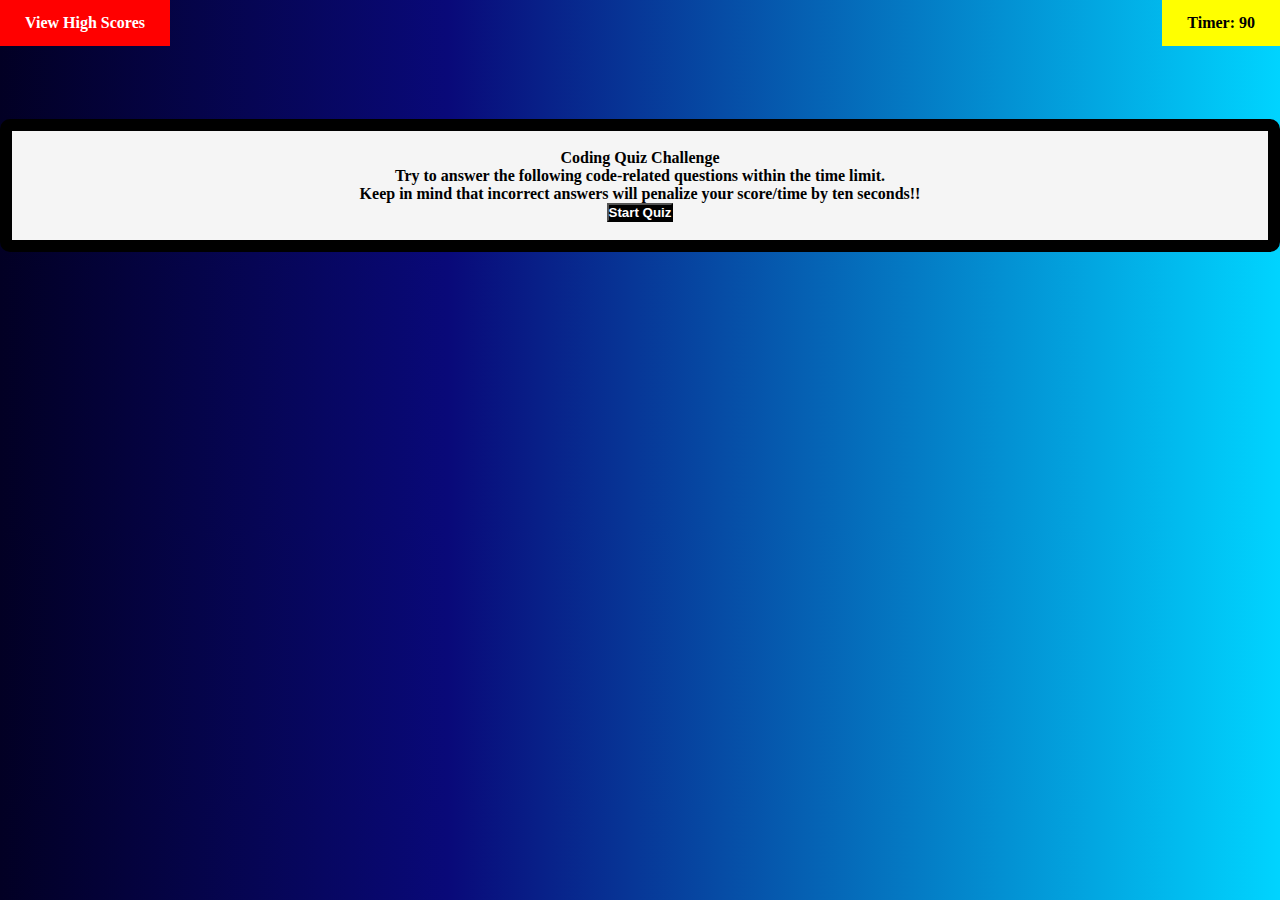
<file: index.html>
<!DOCTYPE html>
<html lang="en">
<head>
    <meta charset="UTF-8">
    <meta name="viewport" content="width=device-width, initial-scale=1.0">
    <title>BootCamp Quiz</title>
    <link rel="stylesheet" href="https://cdn.jsdelivr.net/npm/bootstrap@4.5.3/dist/css/bootstrap.min.css" integrity="sha384-TX8t27EcRE3e/ihU7zmQxVncDAy5uIKz4rEkgIXeMed4M0jlfIDPvg6uqKI2xXr2" crossorigin="anonymous">
    <link rel="stylesheet" href="./Assets/style.css" />    
</head>
<body>    
<header>
    <a href = "quizhighscores.html"><div id = "viewhighscores">View High Scores</div></a>
    <div id = "timer">Timer: 90</div>
</header>
<br>
<br>
<br>
<div class = "container">
    <div class = "row">
      <div class = "col-md-12" id = "mainContent">
          <br>                
          <h4>Coding Quiz Challenge</h4>
            <p>Try to answer the following code-related questions within the time limit.<br>
               Keep in mind that incorrect answers will penalize your score/time by ten seconds!!</p>
           <button class = "btn" id="startbtn">Start Quiz</button>
           <br>
           <br>
      </div>
    </div>
</div>
<div class = "container">
    <div class = "row">
        <div class = "col-md-12 answerBar"></div>
    </div>
</div>   
<script src="./Assets/script.js"></script>
</body>
</html>
</file>
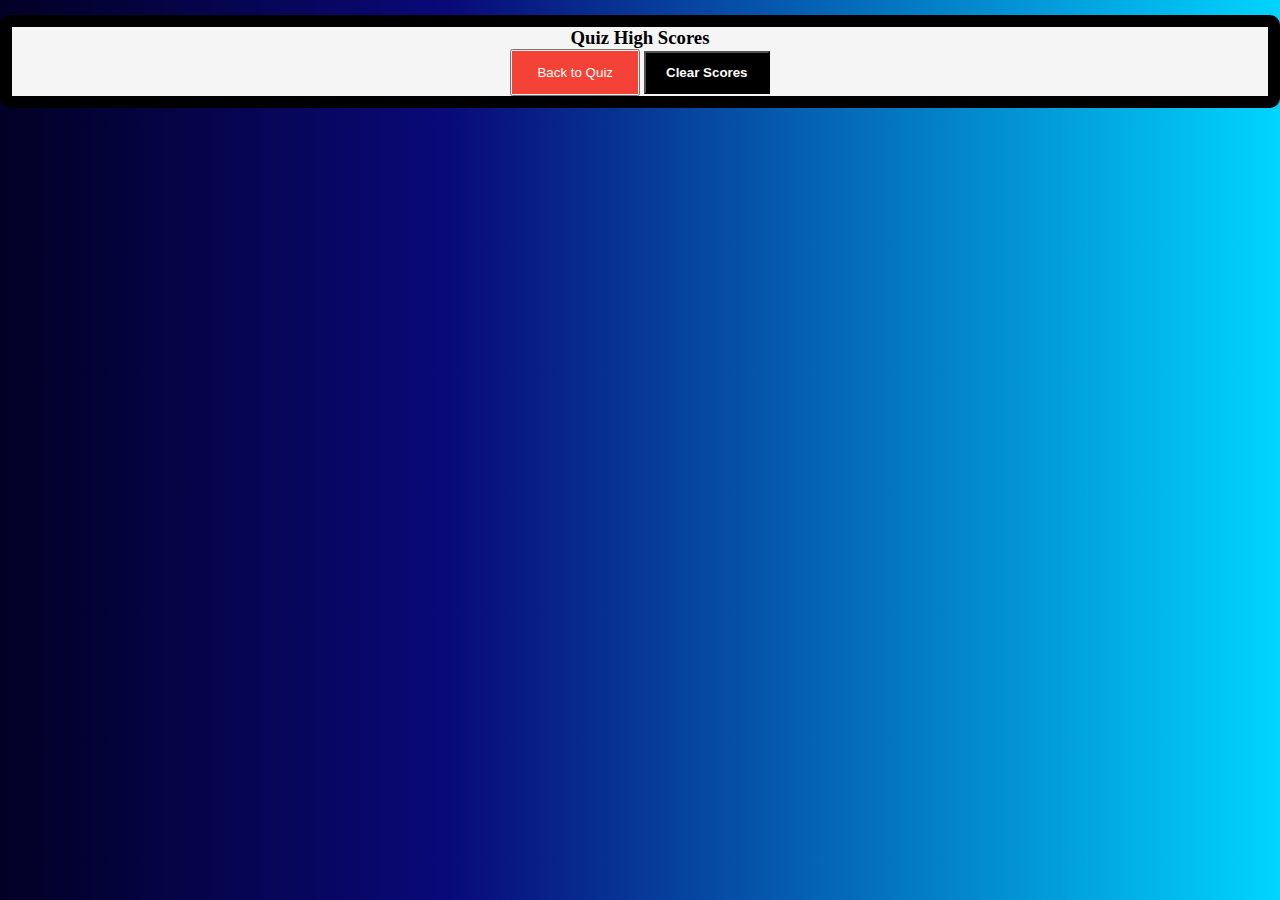
<file: quizhighscores.html>
<!DOCTYPE html>
<html lang="en">
<head>
    <meta charset="UTF-8" />
    <meta name="viewport" content="width=device-width, initial-scale=1.0" />
    <link rel="stylesheet" href="https://cdn.jsdelivr.net/npm/bootstrap@4.5.3/dist/css/bootstrap.min.css" integrity="sha384-TX8t27EcRE3e/ihU7zmQxVncDAy5uIKz4rEkgIXeMed4M0jlfIDPvg6uqKI2xXr2" crossorigin="anonymous">
    <link rel="stylesheet" href="./Assets/style.css" />
    <title>BootCamp JavaScript High Scores</title>
</head>
<body>
<div class="container">
  <div class = "row">
    <div class = "col-md-12" id = "mainContent">
      <h3>Quiz High Scores</h3>
        <div id = "finalScore"></div>
          <div class = "highScoreButton">
            <button class = "btn" id = "goBackButton">
              <a href = "index.html">Back to Quiz</a>
            </button>
            <button class = "btn" id = "clear">Clear Scores</button>
          </div>
    </div>
  </div>
</div>         
<script src="./Assets/script.js"></script>
</body>
</html>
</file>
<file: Assets/style.css>
*{
    box-sizing: border-box;
    padding: 0;
    margin: 0;
}

body{
    background: rgb(2,0,36);
    background: linear-gradient(90deg, rgba(2,0,36,1) 0%, rgba(9,9,121,1) 35%, rgba(0,212,255,1) 100%);    
}

a:link, a:visited {
    background-color: #f44336;
    color: white;
    padding: 14px 25px;
    text-align: center;
    text-decoration: none;
    display: inline-block;
}

a:hover, a:active {
    background-color:red;
}  

#viewhighscores {
    text-align: left;
    float: left;
    font-weight: bold;     
}

#timer {
    text-align: right;
    float: right;
    background-color: yellow;
    padding: 14px 25px;
    font-weight: bold;    
}

#mainContent {
    text-align: center;
    font-weight: bold;
    background-color: whitesmoke;
    border: 12px solid;
    border-radius: 10px;
    margin-top: 15px;
    margin-bottom: 15px    
}

#startbtn {
    background-color: black;
    font-weight: bold;
    color: white;     
}

#startbtn:hover{
    box-shadow: 0 12px 16px 0 rgba(0,0,0,0.24), 0 17px 50px 0 rgba(0,0,0,0.19);
}

.answerBar{
    background-color: white;
}

.quizBtn{
    color: white;
    background-color:#0A1172;
    margin: .50rem; 
    float: left;    
}

#clear{
    color: white;
    background-color: black;
    font-weight: bold;
    padding: 12px 20px;
}

#clear:hover{
    box-shadow: 0 12px 16px 0 rgba(0,0,0,0.24), 0 17px 50px 0 rgba(0,0,0,0.19);
}
</file>
